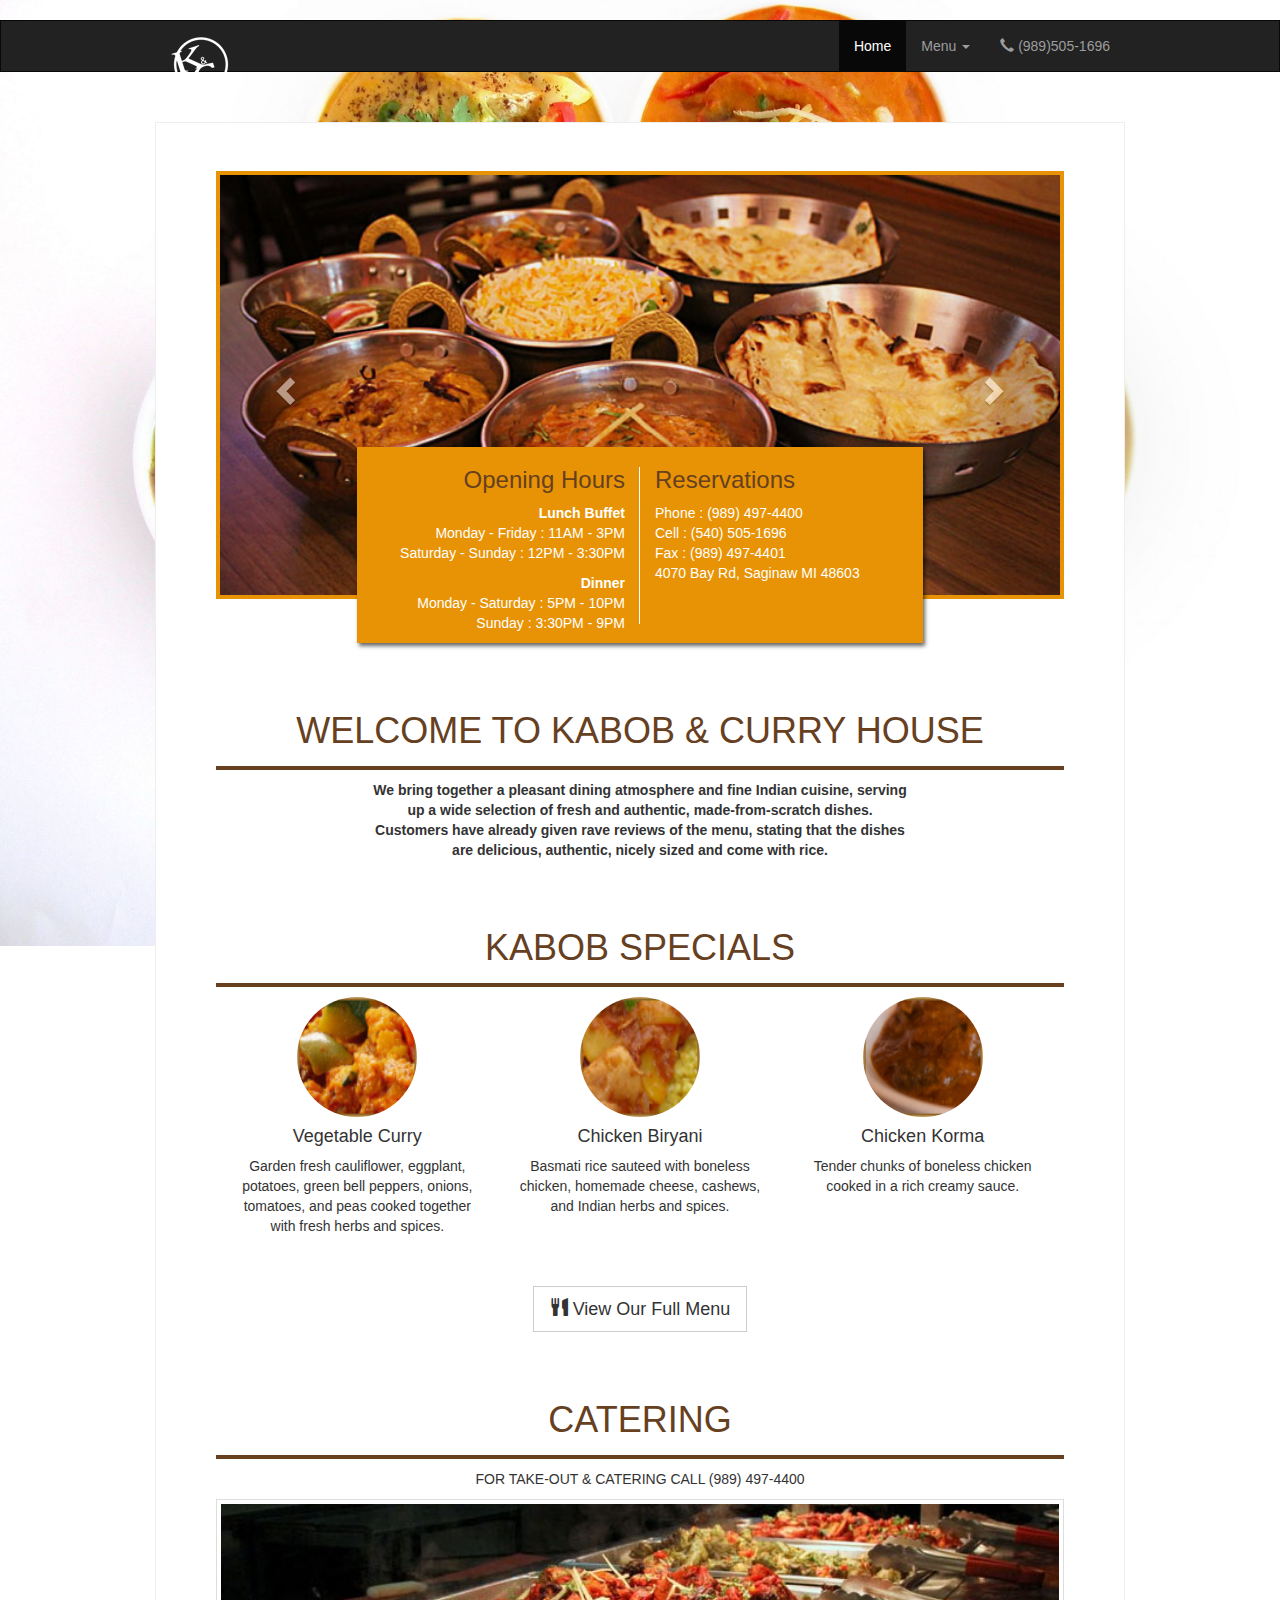
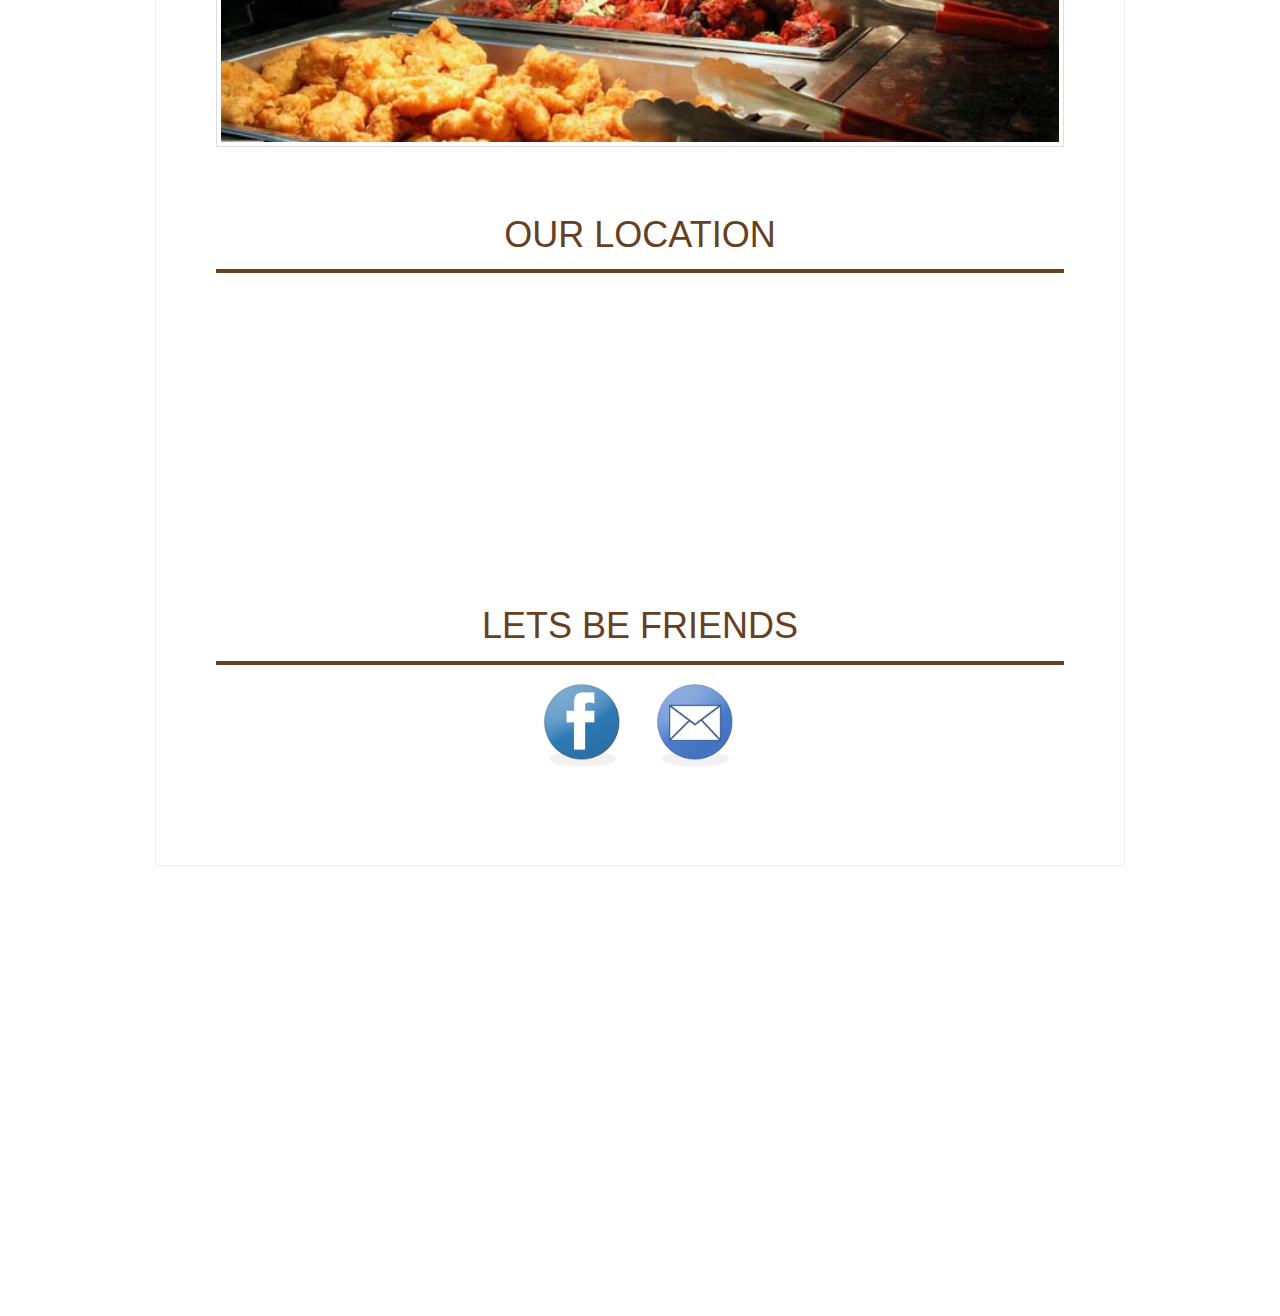
<file: index.html>
<!DOCTYPE html>
<html lang="en">
<head>
	<meta charset="UTF-8">
	<meta http-equiv="X-UA-Compatible" content="IE=edge">
    <meta name="viewport" content="width=device-width, initial-scale=1">

	<title>Kabob & Curry House. Fine Indian Cuisine</title>

	<!-- <link rel="canonical" href="http://www.willowtreedining.com/" /> -->
	<meta property="og:locale" content="en_US" />
	<meta property="og:type" content="website" />
	<meta property="og:title" content="Home - Kabob and Curry House | 4070 Bay Rd, Saginaw Michigan 48603" />
	<meta property="og:description" content="We bring together a pleasant dining atmosphere and fine Indian cuisine, serving up a wide selection of fresh and authentic, made-from-scratch dishes. Customers have already given rave reviews of the menu, stating that the dishes are delicious, authentic, nicely sized and come with rice." />
	<!-- <meta property="og:url" content="http://www.willowtreedining.com/" /> -->
	<meta property="og:site_name" content="Kabob and Curry House | 4070 Bay Rd, Saginaw Michigan 48603" />

	<!-- Bootstrap -->
    <link href="css/bootstrap.min.css" rel="stylesheet">
    <link href="css/style.css" rel="stylesheet">

    <!-- HTML5 shim and Respond.js for IE8 support of HTML5 elements and media queries -->
    <!-- WARNING: Respond.js doesn't work if you view the page via file:// -->
    <!--[if lt IE 9]>
      <script src="https://oss.maxcdn.com/html5shiv/3.7.2/html5shiv.min.js"></script>
      <script src="https://oss.maxcdn.com/respond/1.4.2/respond.min.js"></script>
    <![endif]-->
</head>
<body>

	<header class="navbar-wrapper">	
		<nav class="navbar navbar-inverse">
				<div class="container">
					<div class="navbar-header">
						<button type="button" class="navbar-toggle collapsed" data-toggle="collapse" data-target="#navbar" aria-expanded="false" aria-controls="navbar">
			                <span class="sr-only">Toggle navigation</span>
			                <span class="icon-bar"></span>
			                <span class="icon-bar"></span>
			                <span class="icon-bar"></span>
			            </button>

			            <a class="navbar-brand" href="/">
			            	<div id="logo">
			            		<img src="/images/logo.png" alt="">
			            	</div>
			            	
			            </a>
					</div>

					<div id="navbar" class="navbar-collapse collapse" aria-expanded="false" style="height: 1px;">
			              <p class="navbar-text navbar-right">
			              	<span class="glyphicon glyphicon-earphone"></span> (989)505-1696
			              </p>
			              <ul class="nav navbar-nav navbar-right">
				                <li class="active"><a href="/">Home</a></li>
				                <li class="dropdown">
					                  <a href="#" class="dropdown-toggle" data-toggle="dropdown" role="button" aria-haspopup="true" aria-expanded="false">Menu <span class="caret"></span></a>
					                  <ul class="dropdown-menu">
					                    <li><a href="/menu.html#collapse-appetizers">Appetizers</a></li>
					                    <li><a href="/menu.html#collapse-soup">Soup</a></li>
					                    <li><a href="/menu.html#collapse-salad">Salad</a></li>
					                    <li><a href="/menu.html#collapse-accompaniments">Accompaniments</a></li>
					                    <li><a href="/menu.html#collapse-tandoori">Tandoori</a></li>
					                    <li><a href="/menu.html#collapse-specialty">Specialty Entree's</a></li>
					                    <li><a href="/menu.html#collapse-traditional">Traditional Entree's</a></li>
					                    <li><a href="/menu.html#collapse-vegetarian">Vegetarian</a></li>
					                    <li><a href="/menu.html#collapse-rice">Rice Specialties</a></li>
					                    <li><a href="/menu.html#collapse-breads">Roti</a></li>
					                    <li><a href="/menu.html#collapse-dessert">Desserts</a></li>
					                    <li><a href="/menu.html#collapse-kidsmeal">Kids Meals</a></li>
					                    <li><a href="/menu.html#collapse-beverage">Beverages</a></li>
					                  </ul>
				                </li>
			              </ul>
		            </div>

				</div>
			</nav>
	</header>
	<!-- END HEADER -->

	<div class="container" id="main-body">
		<div class="row">
			<div id="carousel-main" class="carousel slide" data-ride="carousel">

				  <!-- Wrapper for slides -->
				  <div class="carousel-inner" role="listbox">
				    <div class="item active">

				      <img width="100%" src="/images/image1.jpg" alt="Fine Indian Cuisine">
				    </div>
				    <div class="item">
				      <img width="100%" src="/images/image2.jpg" alt="Fine Indian Cuisine">
				    </div>

				    <div class="item">
				      <img width="100%" src="/images/image3.jpg" alt="Fine Indian Cuisine">
				    </div>

				  </div>

				  <!-- Controls -->
				  <a class="left carousel-control" href="#carousel-main" role="button" data-slide="prev">
				    <span class="glyphicon glyphicon-chevron-left" aria-hidden="true"></span>
				    <span class="sr-only">Previous</span>
				  </a>
				  <a class="right carousel-control" href="#carousel-main" role="button" data-slide="next">
				    <span class="glyphicon glyphicon-chevron-right" aria-hidden="true"></span>
				    <span class="sr-only">Next</span>
				  </a>
			</div>
		</div>

		<div class="row" id="hanging-banner">
				<div class="col col-sm-8 col-sm-offset-2">
					<div class="row bg-primary">
						<div class="col col-sm-6 text-right">
							<h3 class="accent">Opening Hours</h2>
							<p>
								<b>Lunch Buffet</b> <br>
								Monday - Friday : 11AM - 3PM <br>
								Saturday - Sunday : 12PM - 3:30PM
							</p>
							<p>
								<b>Dinner</b> <br>
								Monday - Saturday : 5PM - 10PM <br>
								Sunday : 3:30PM - 9PM
							</p>
						</div>
						<div class="col col-sm-6">
							<h3 class="accent">Reservations</h2>
							<p>
								Phone : (989) 497-4400 <br>
								Cell : (540) 505-1696 <br>
								Fax : (989) 497-4401 <br>
								4070 Bay Rd, Saginaw MI 48603

							</p>
						</div>
					</div>
				</div>
		</div>
		
		<div class="row">
			<h1 class="text-center accent heading">WELCOME TO KABOB & CURRY HOUSE</h1>
			<div class="col col-sm-8 col-sm-offset-2 text-center">
				<b>
					We bring together a pleasant dining atmosphere and fine Indian cuisine, serving up a wide selection of fresh and authentic, made-from-scratch dishes.
Customers have already given rave reviews of the menu, stating that the dishes are delicious, authentic, nicely sized and come with rice.
				</b>
			</div>
		</div>

		<div class="row">
			<h1 class="text-center accent heading">KABOB SPECIALS</h1>

			<div class="col col-sm-4 text-center">
				<img src="/images/special1.png" class="img-circle" width="120px" height="120px" alt="">
				<h4>Vegetable Curry</h4>
				<p class="text-center">
					Garden fresh cauliflower, eggplant, potatoes, green bell peppers, onions, tomatoes, and peas cooked together with fresh herbs and spices.
				</p>
			</div>

			<div class="col col-sm-4 text-center">
				<img src="/images/special2.png" class="img-circle" width="120px" height="120px" alt="">
				<h4>Chicken Biryani</h4>
				<p class="text-center">
					Basmati rice sauteed with boneless chicken, homemade cheese, cashews, and Indian herbs and spices.
				</p>
			</div>

			<div class="col col-sm-4 text-center">
				<img src="/images/special3.png" class="img-circle" width="120px" height="120px" alt="">
				<h4>Chicken Korma</h4>
				<p class="text-center">
					Tender chunks of boneless chicken cooked in a rich creamy sauce.
				</p>
			</div>

			<div class="clearfix"></div>

			<br> <br>

			<div class="col com-sm-12 text-center">
				<a class="btn btn-default btn-lg" href="/menu.html">
					<span class="glyphicon glyphicon-cutlery"></span> View Our Full Menu
				</a>
			</div>

		</div>

		<div class="row">
			<h1 class="text-center accent heading">CATERING</h1>
			<p class="text-center">FOR TAKE-OUT & CATERING CALL (989) 497-4400</p>

			<img src="/images/catering.jpg" alt="" class="img-thumbnail" width="100%" >
		</div>

		<div class="row">
			<h1 class="text-center accent heading">OUR LOCATION</h1>
			<iframe src="https://www.google.com/maps/embed?pb=!1m18!1m12!1m3!1d1436.557362524746!2d-83.97351076132887!3d43.466073513680456!2m3!1f0!2f0!3f0!3m2!1i1024!2i768!4f13.1!3m3!1m2!1s0x8823c32773c796c3%3A0x4f47e70f06672788!2sKabob+N+Curry+House!5e1!3m2!1sen!2snp!4v1464670171606" width="100%" height="250" frameborder="0" style="border:0" allowfullscreen></iframe>
		</div>

		<div class="row">
			<h1 class="text-center accent heading">LETS BE FRIENDS</h1>

			<ul class="text-center list-inline">
				<li><a href=""><img src="/images/facebook.png" width="100" alt=""></a></li>
				<li><a href=""><img src="/images/mail.png" width="100" alt=""></a></li>
			</ul>
		</div>
	</div>
	


	<!-- jQuery (necessary for Bootstrap's JavaScript plugins) -->
    <script src="js/jquery-2.2.4.min.js"></script>
    <!-- Include all compiled plugins (below), or include individual files as needed -->
    <script src="js/bootstrap.min.js"></script>
</body>
</html>
</file>
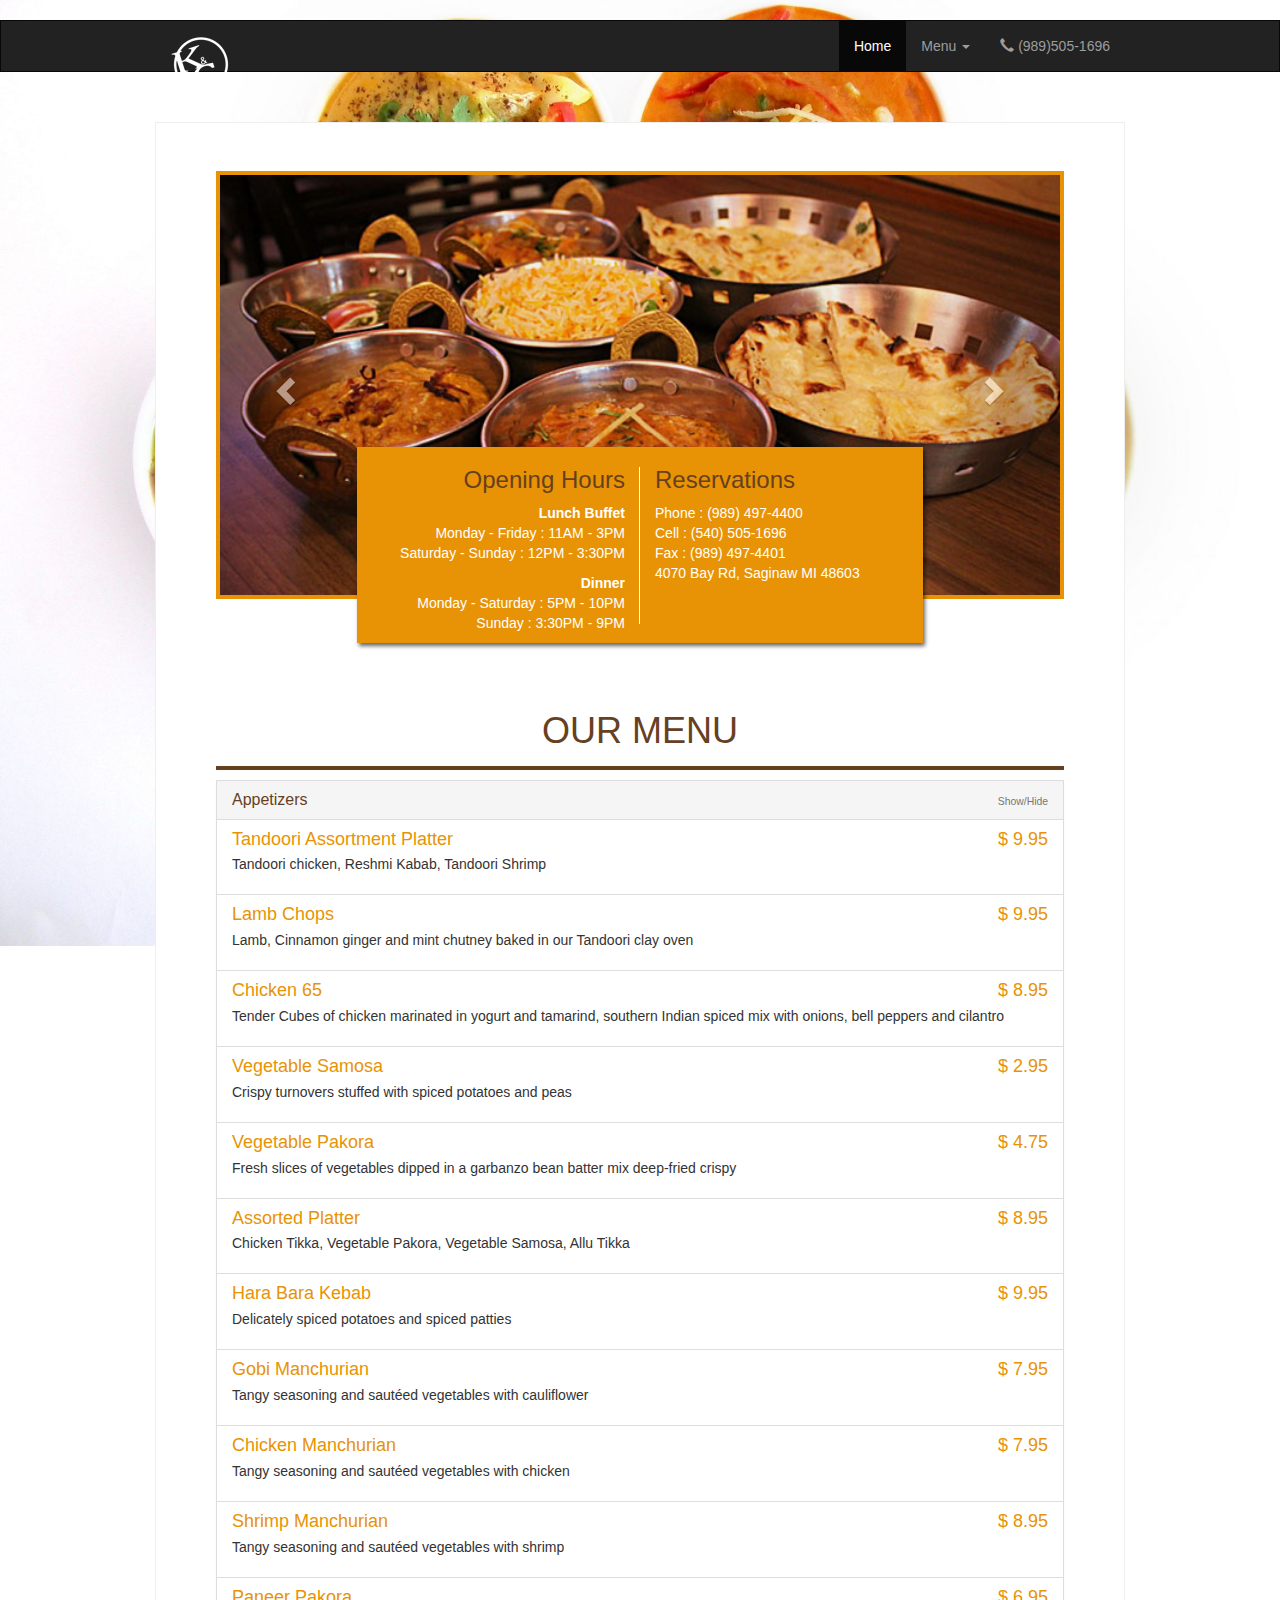
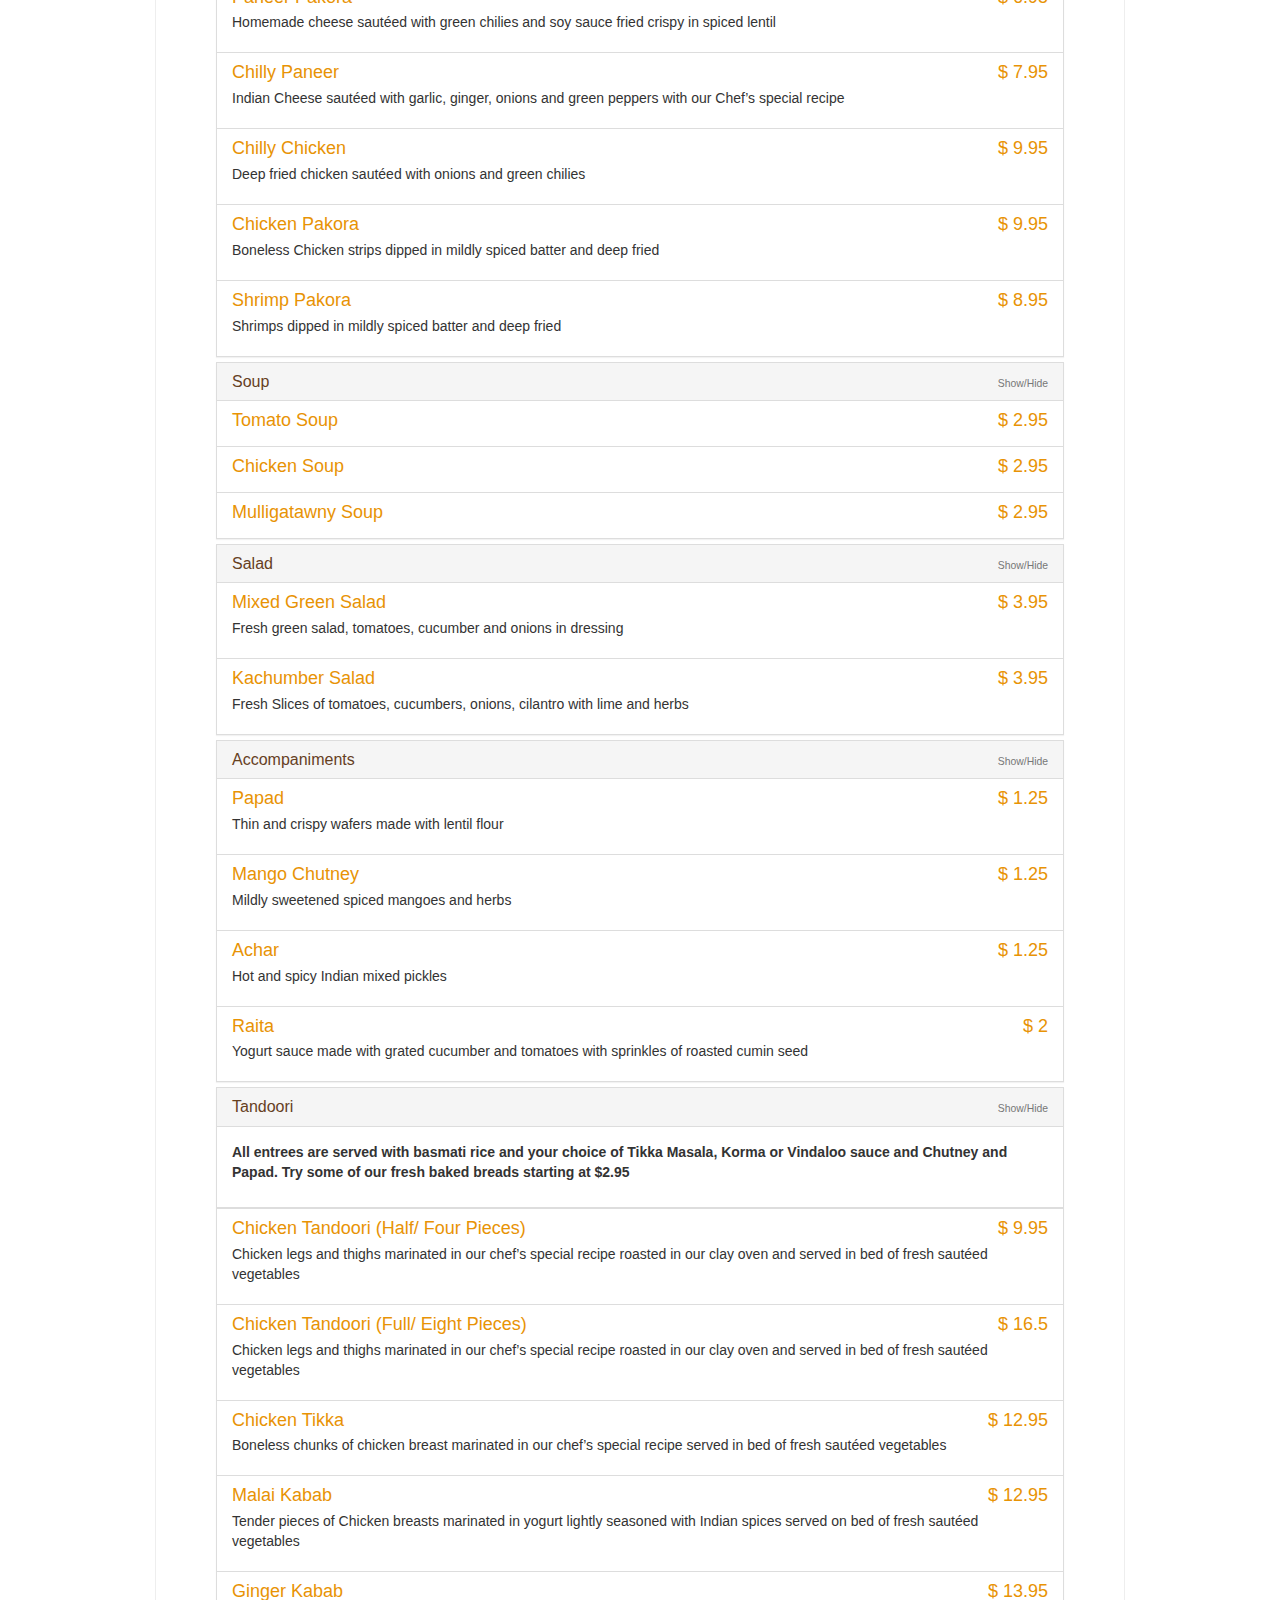
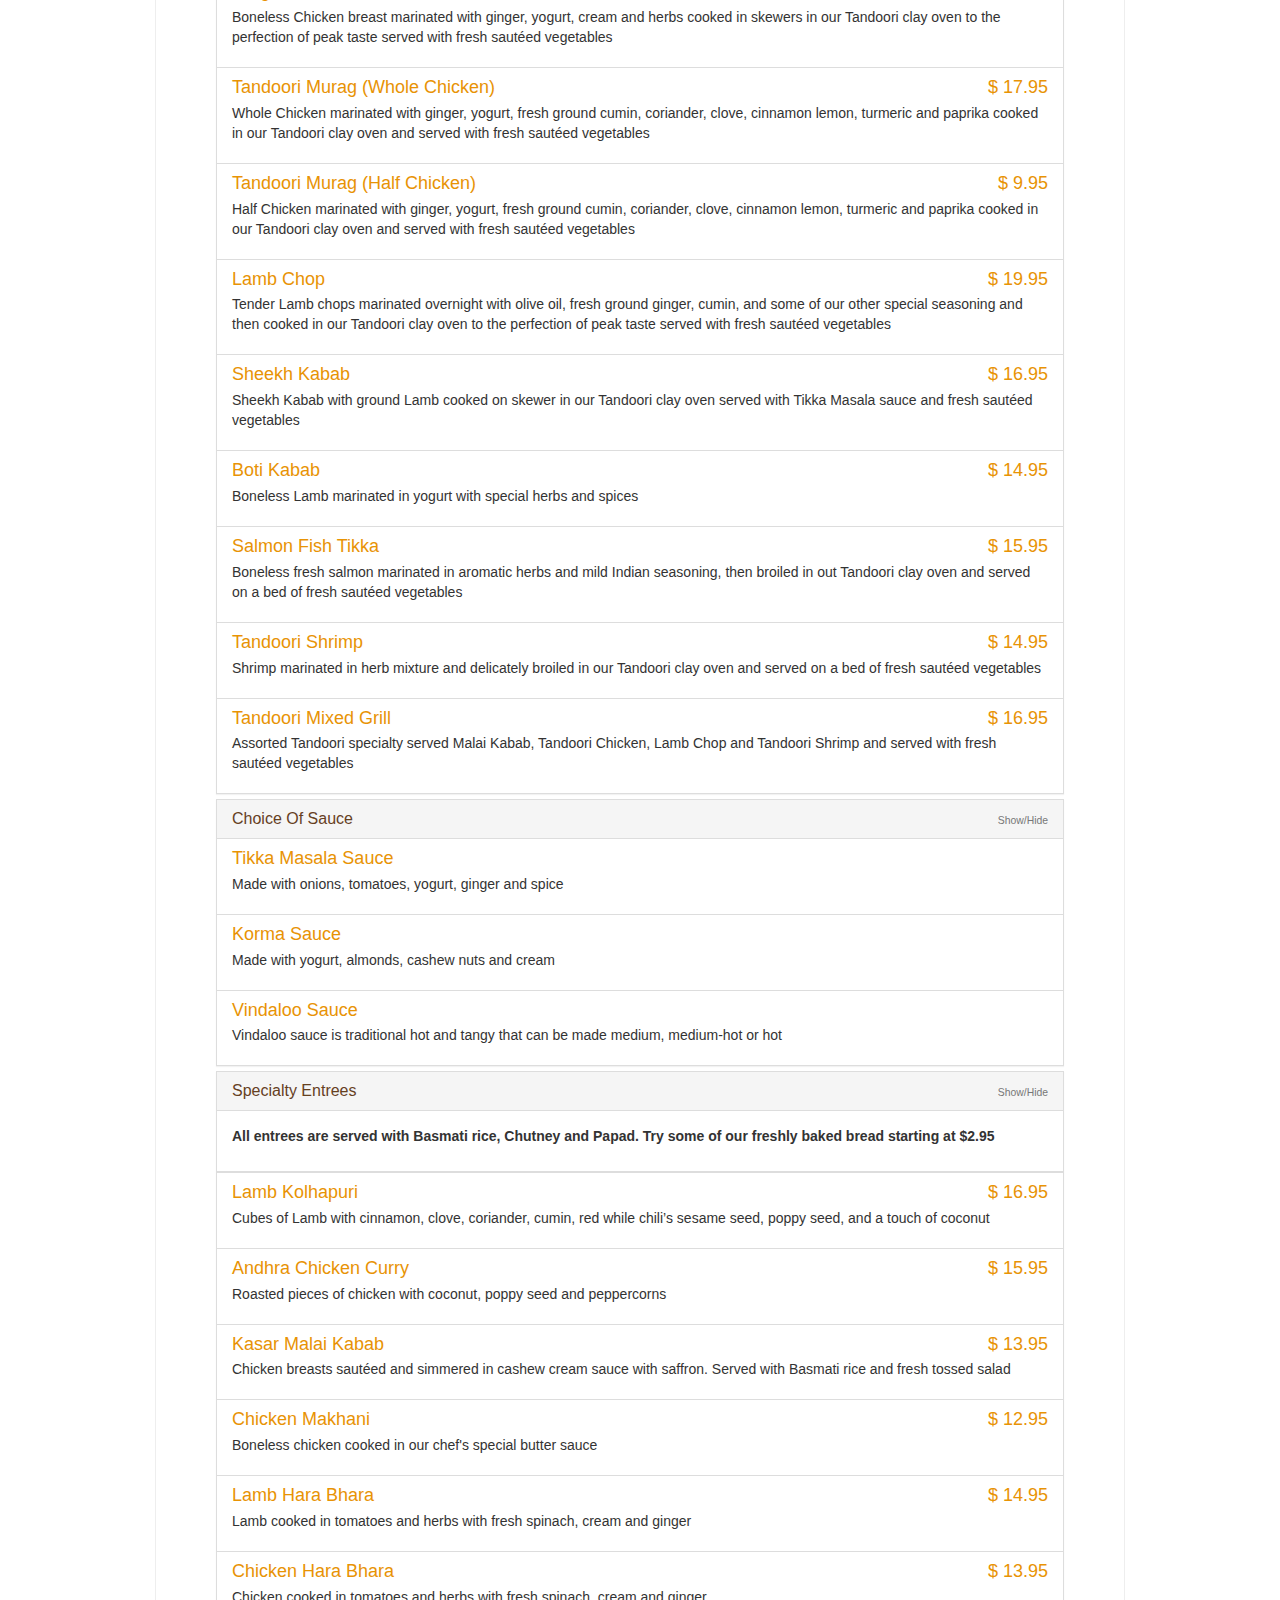
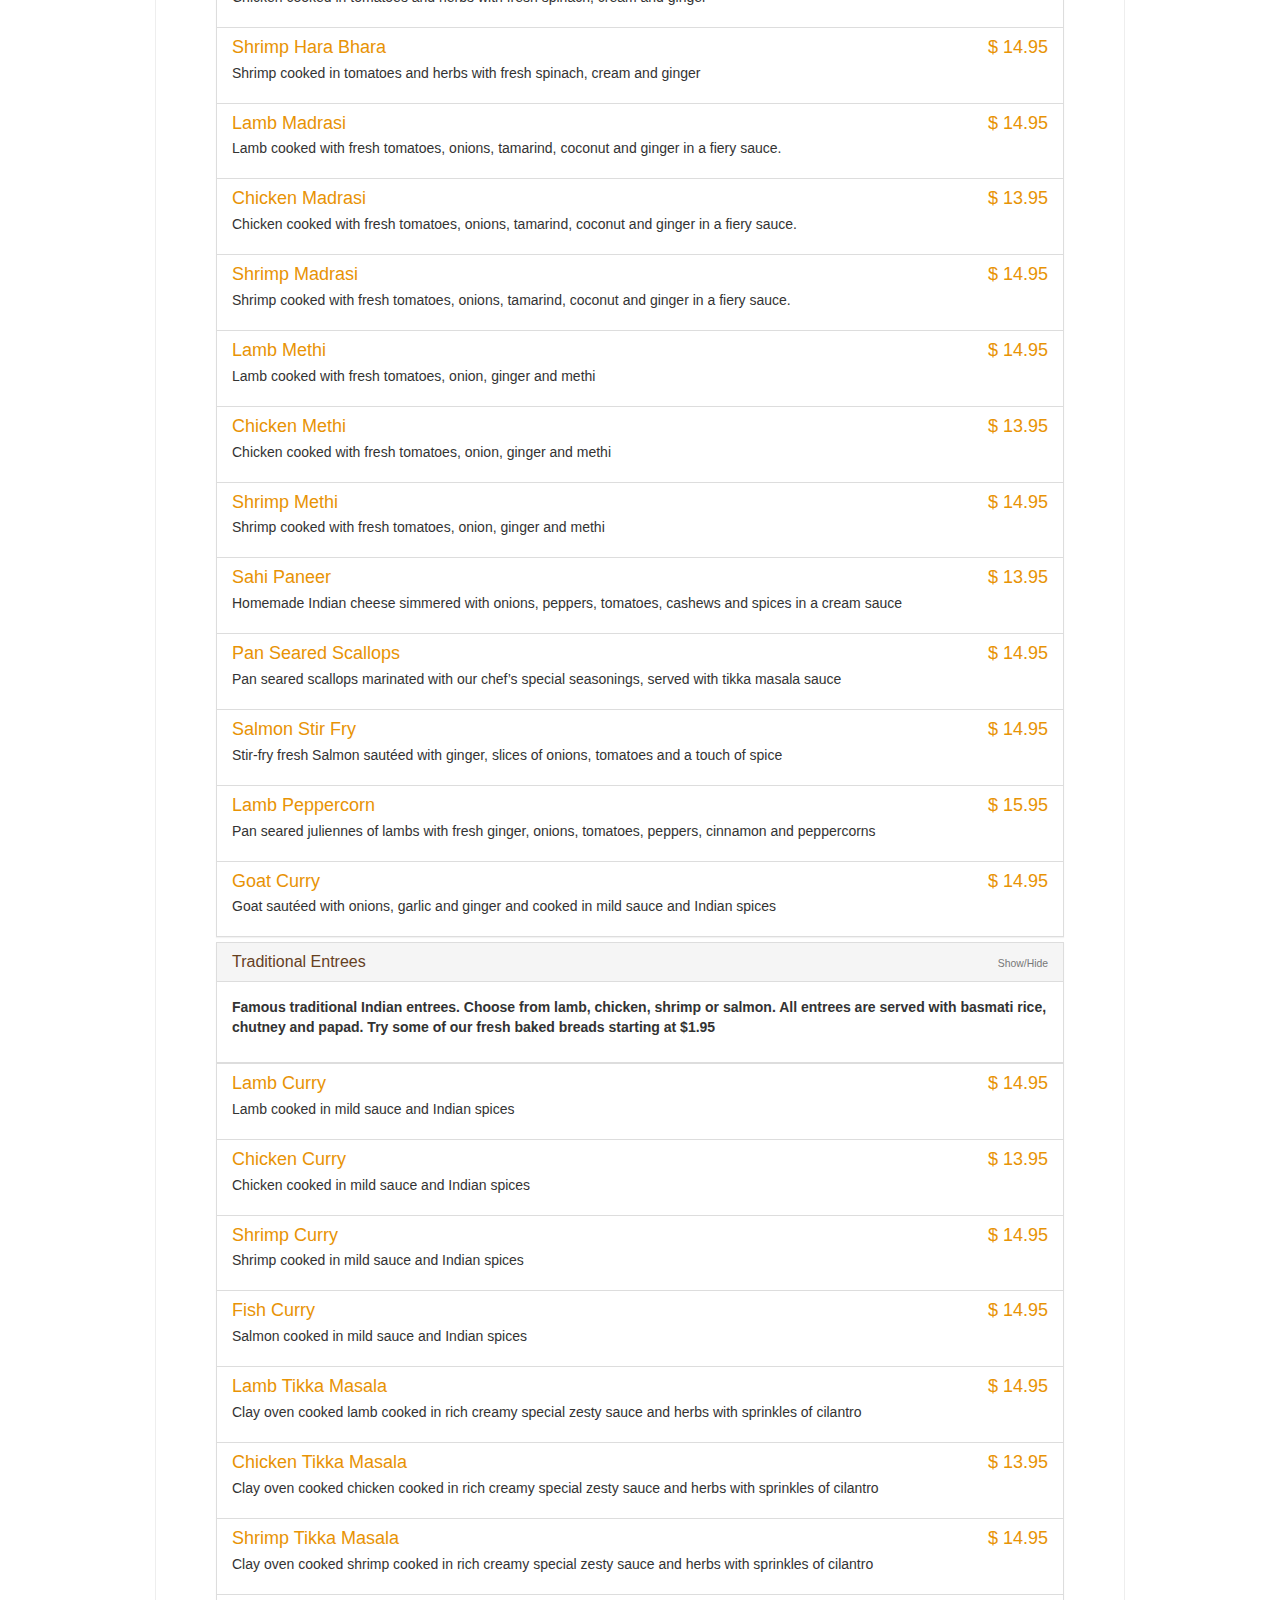
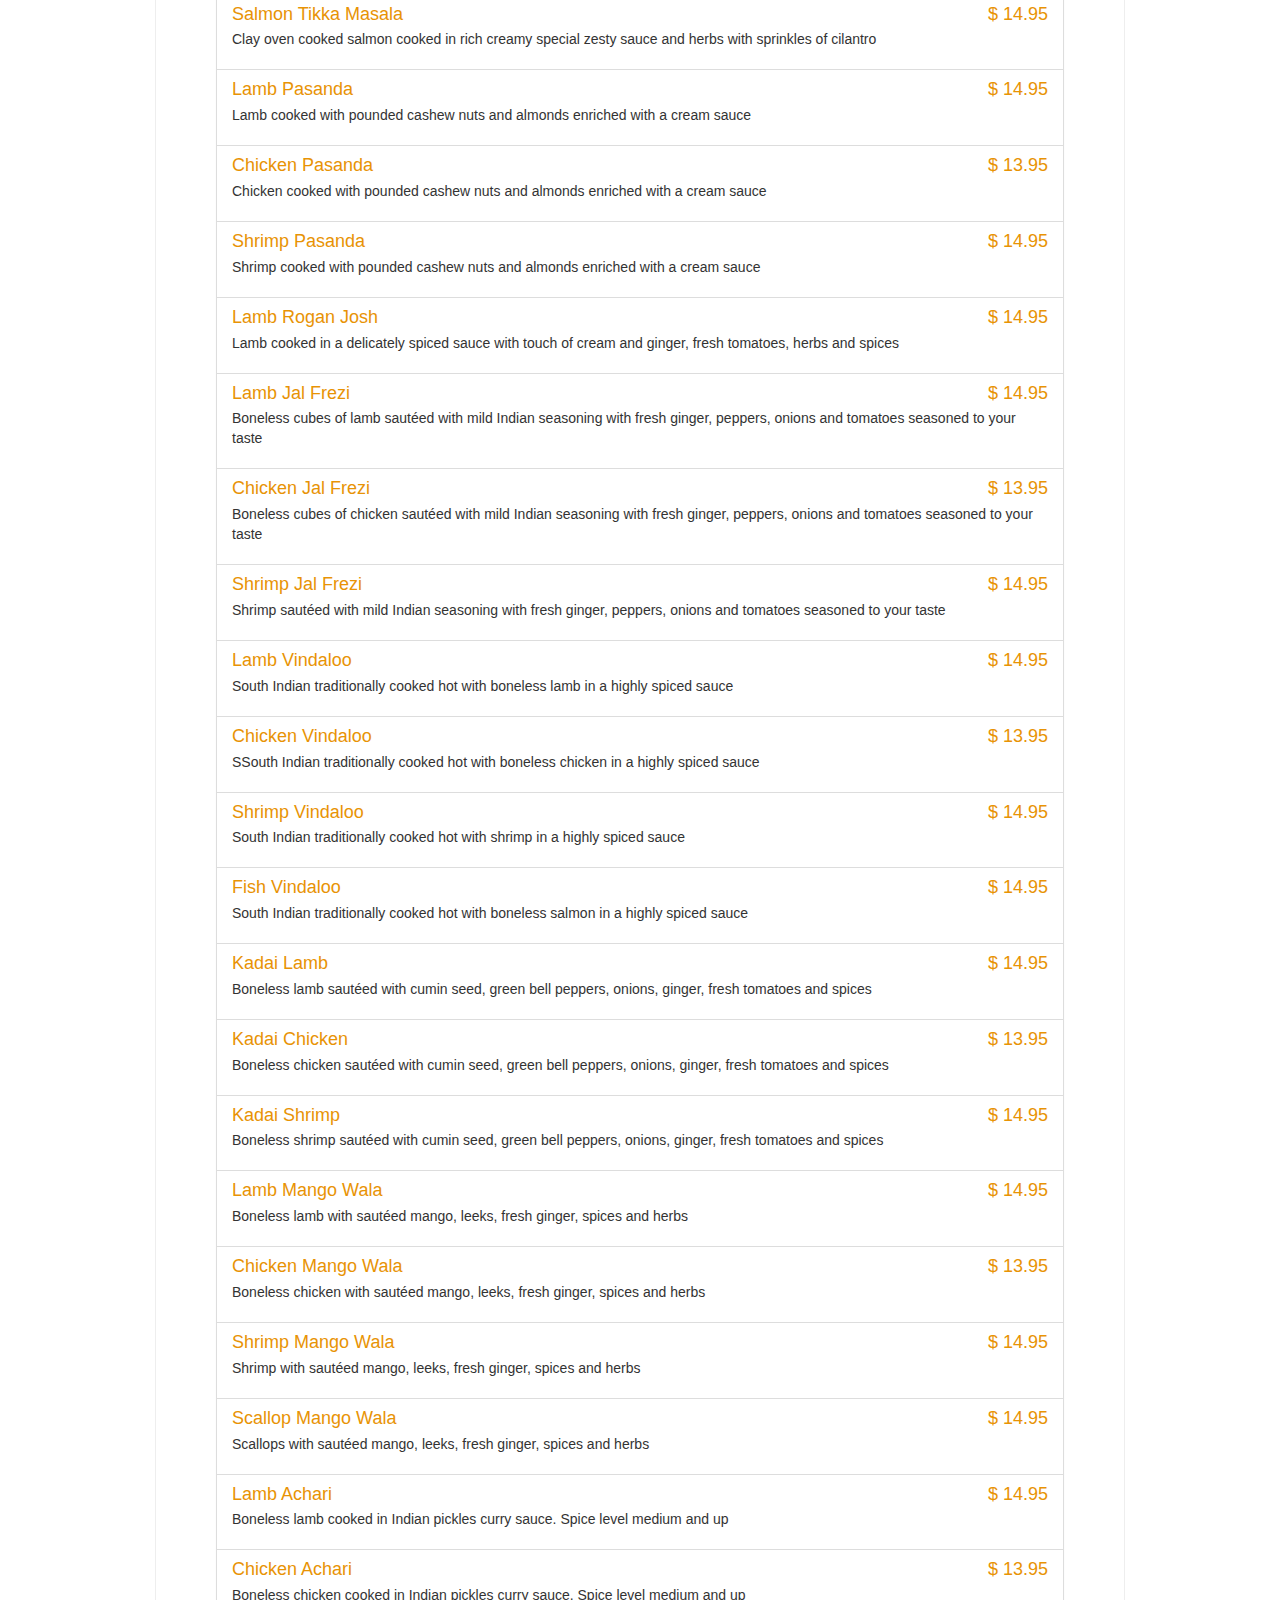
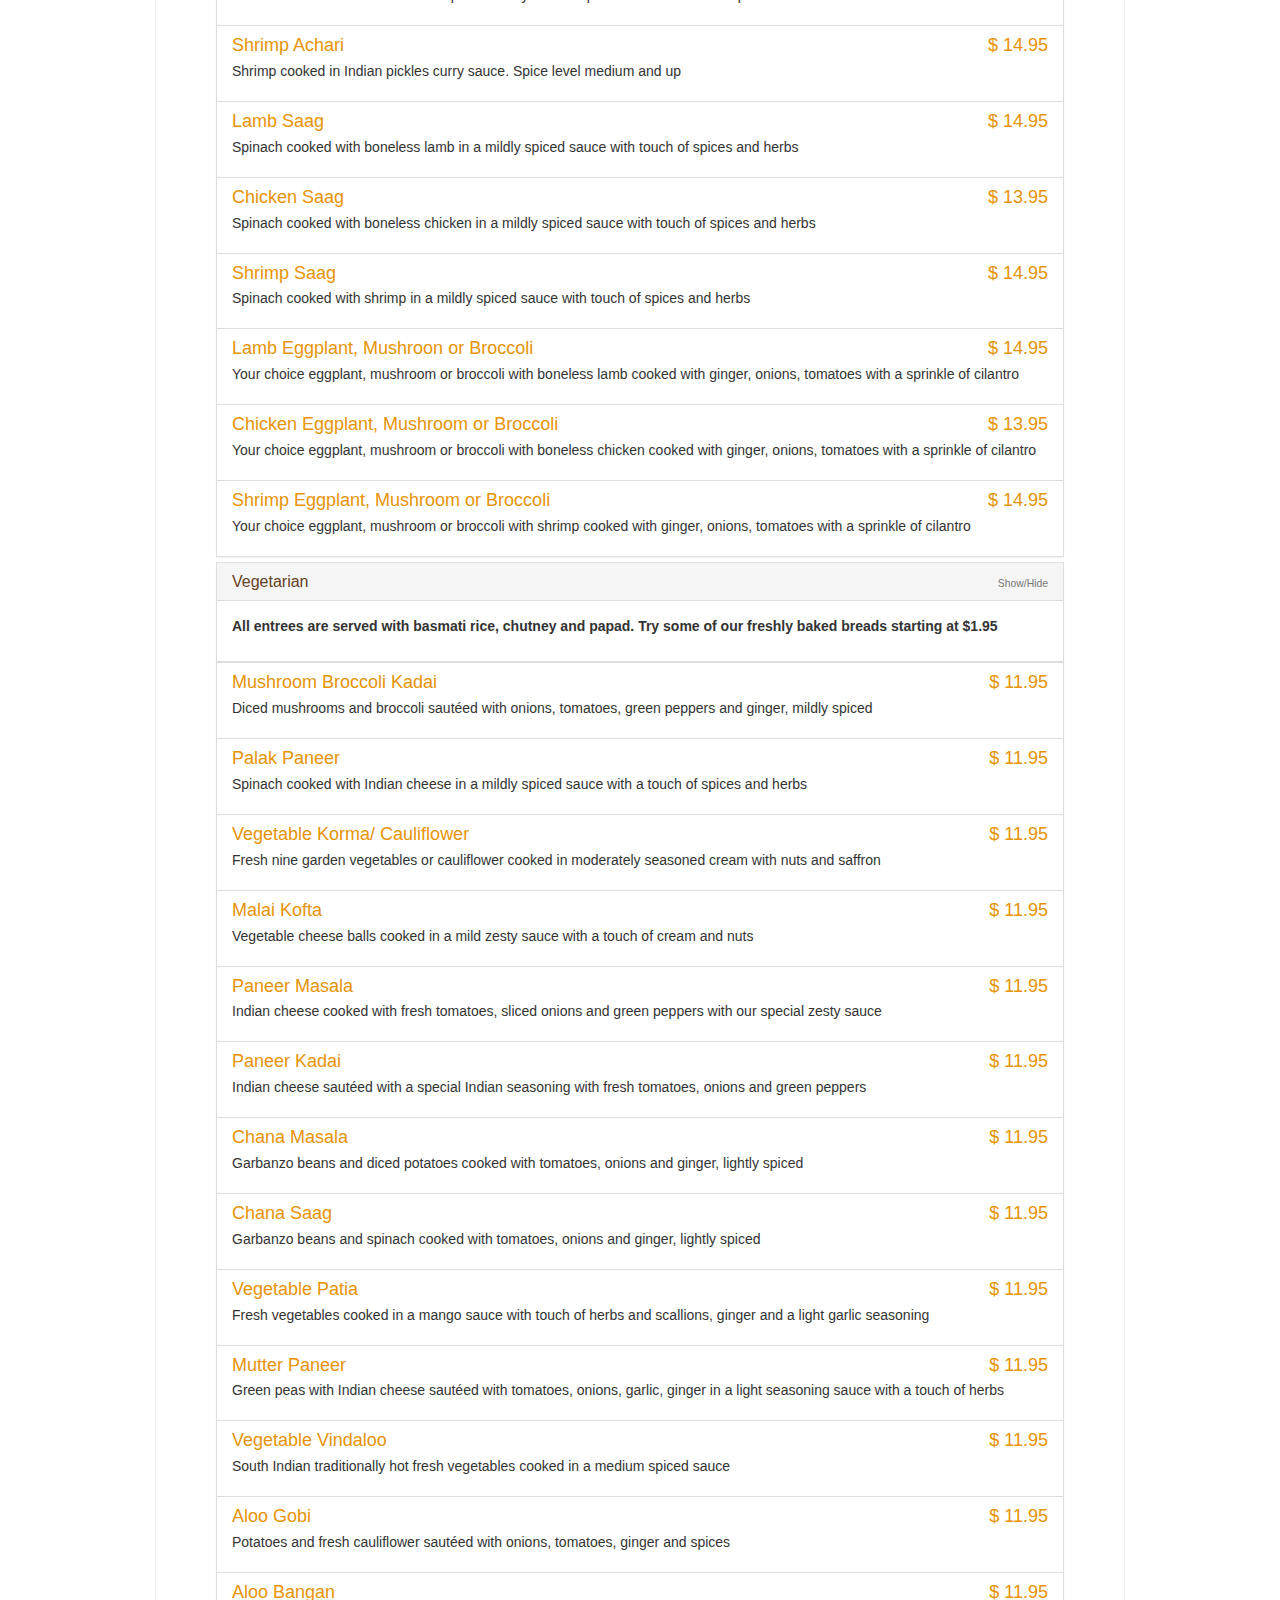
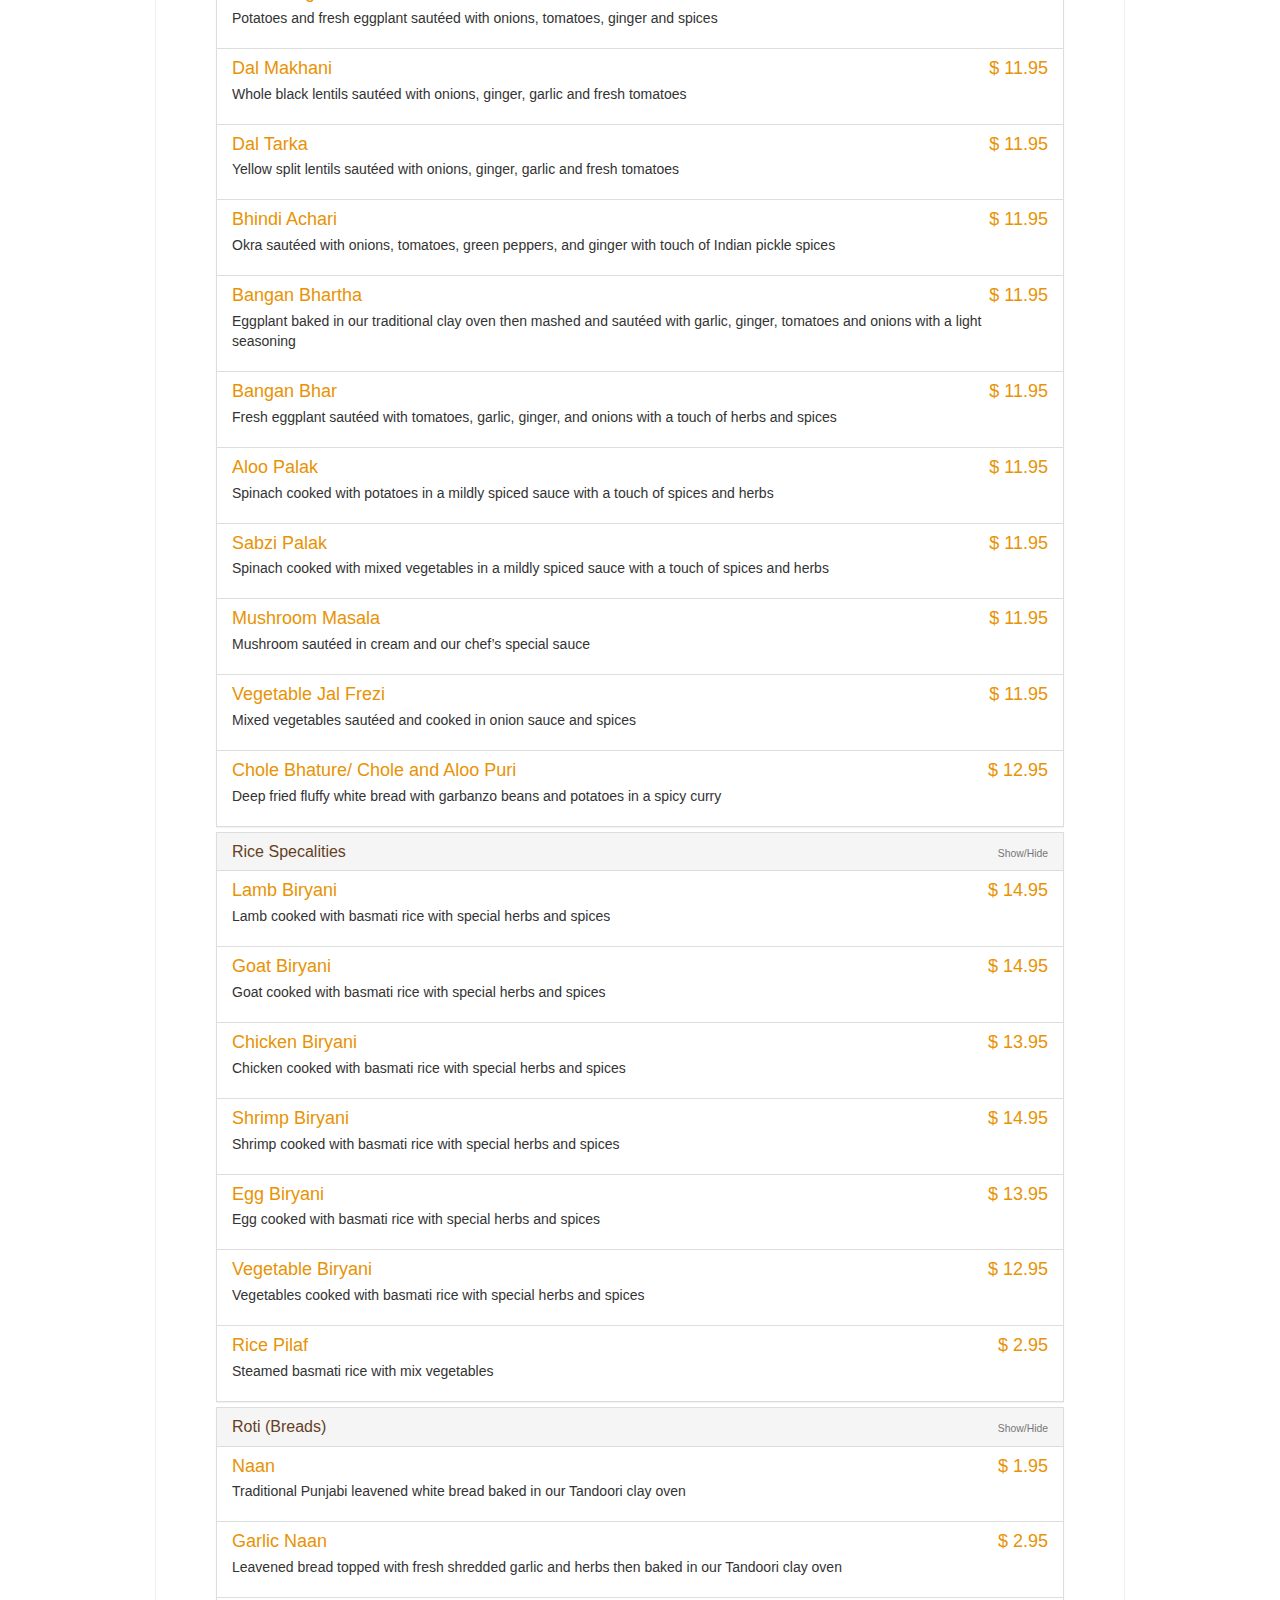
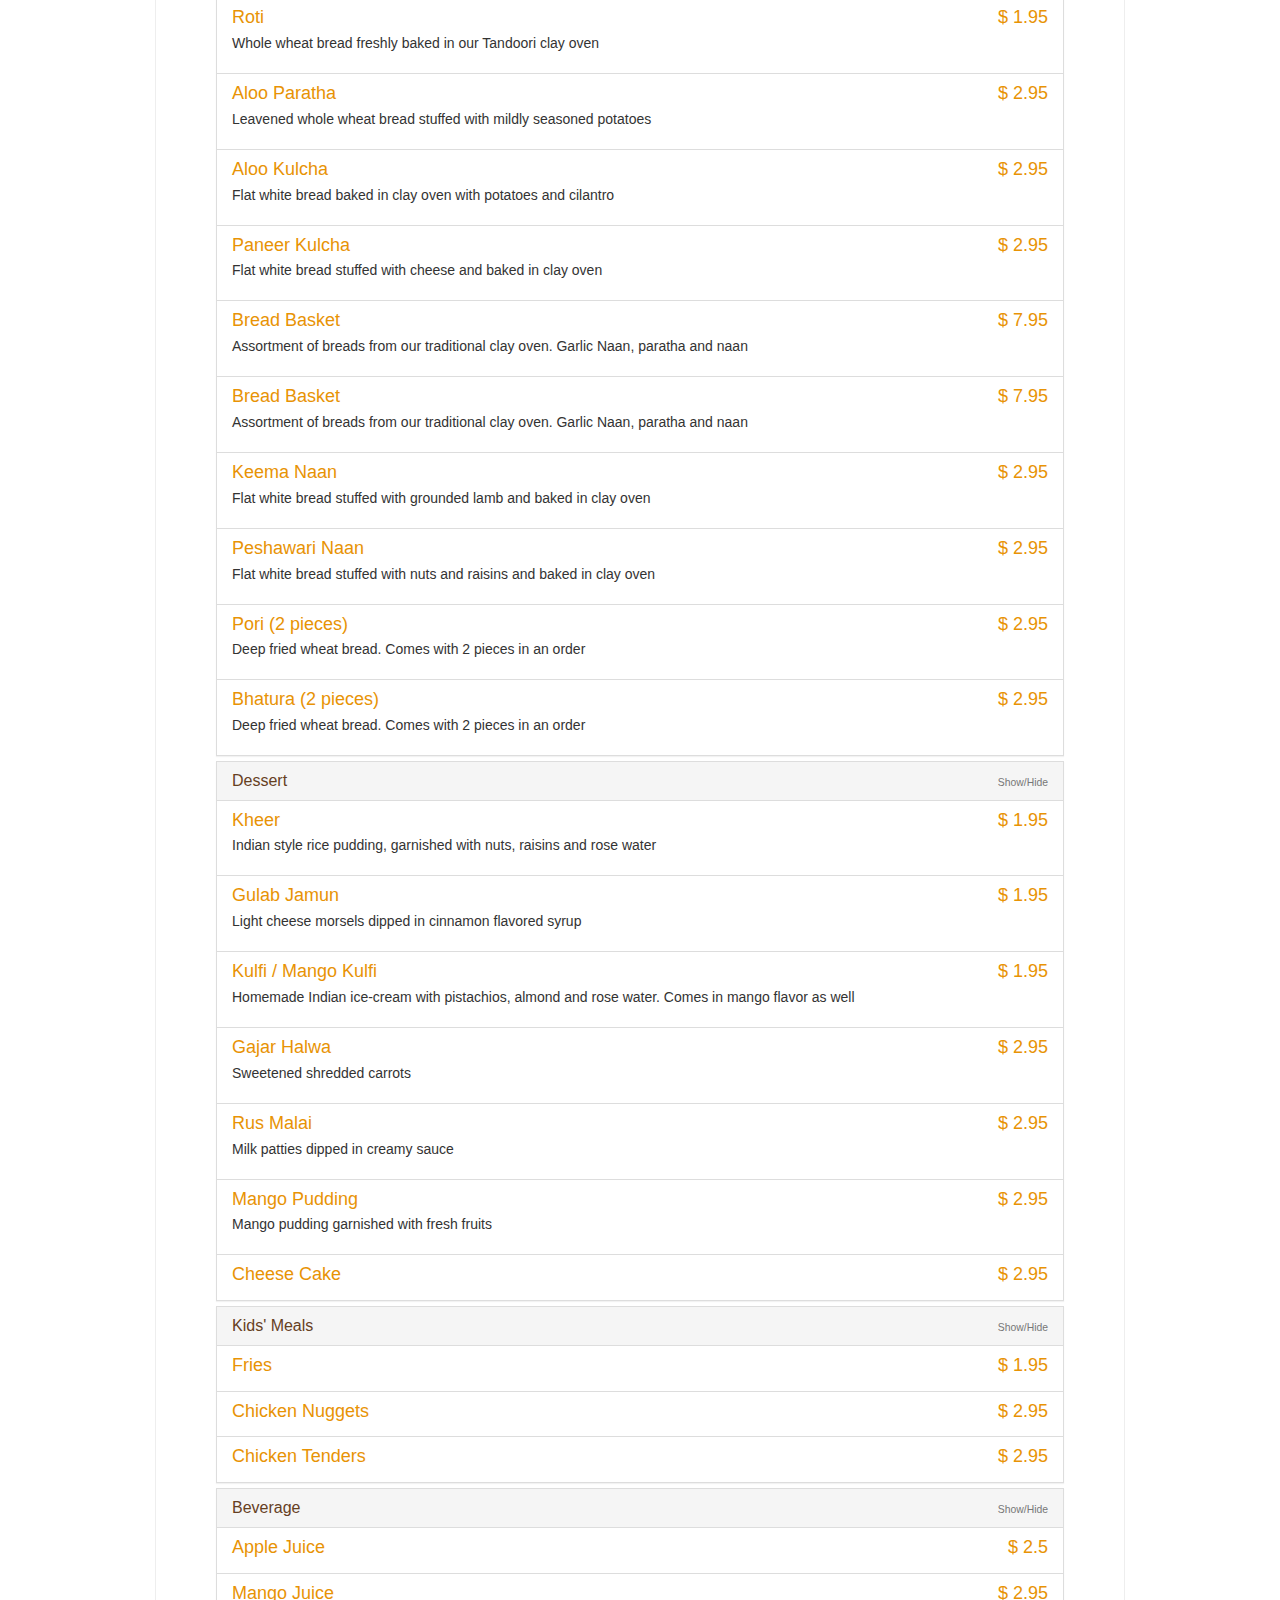
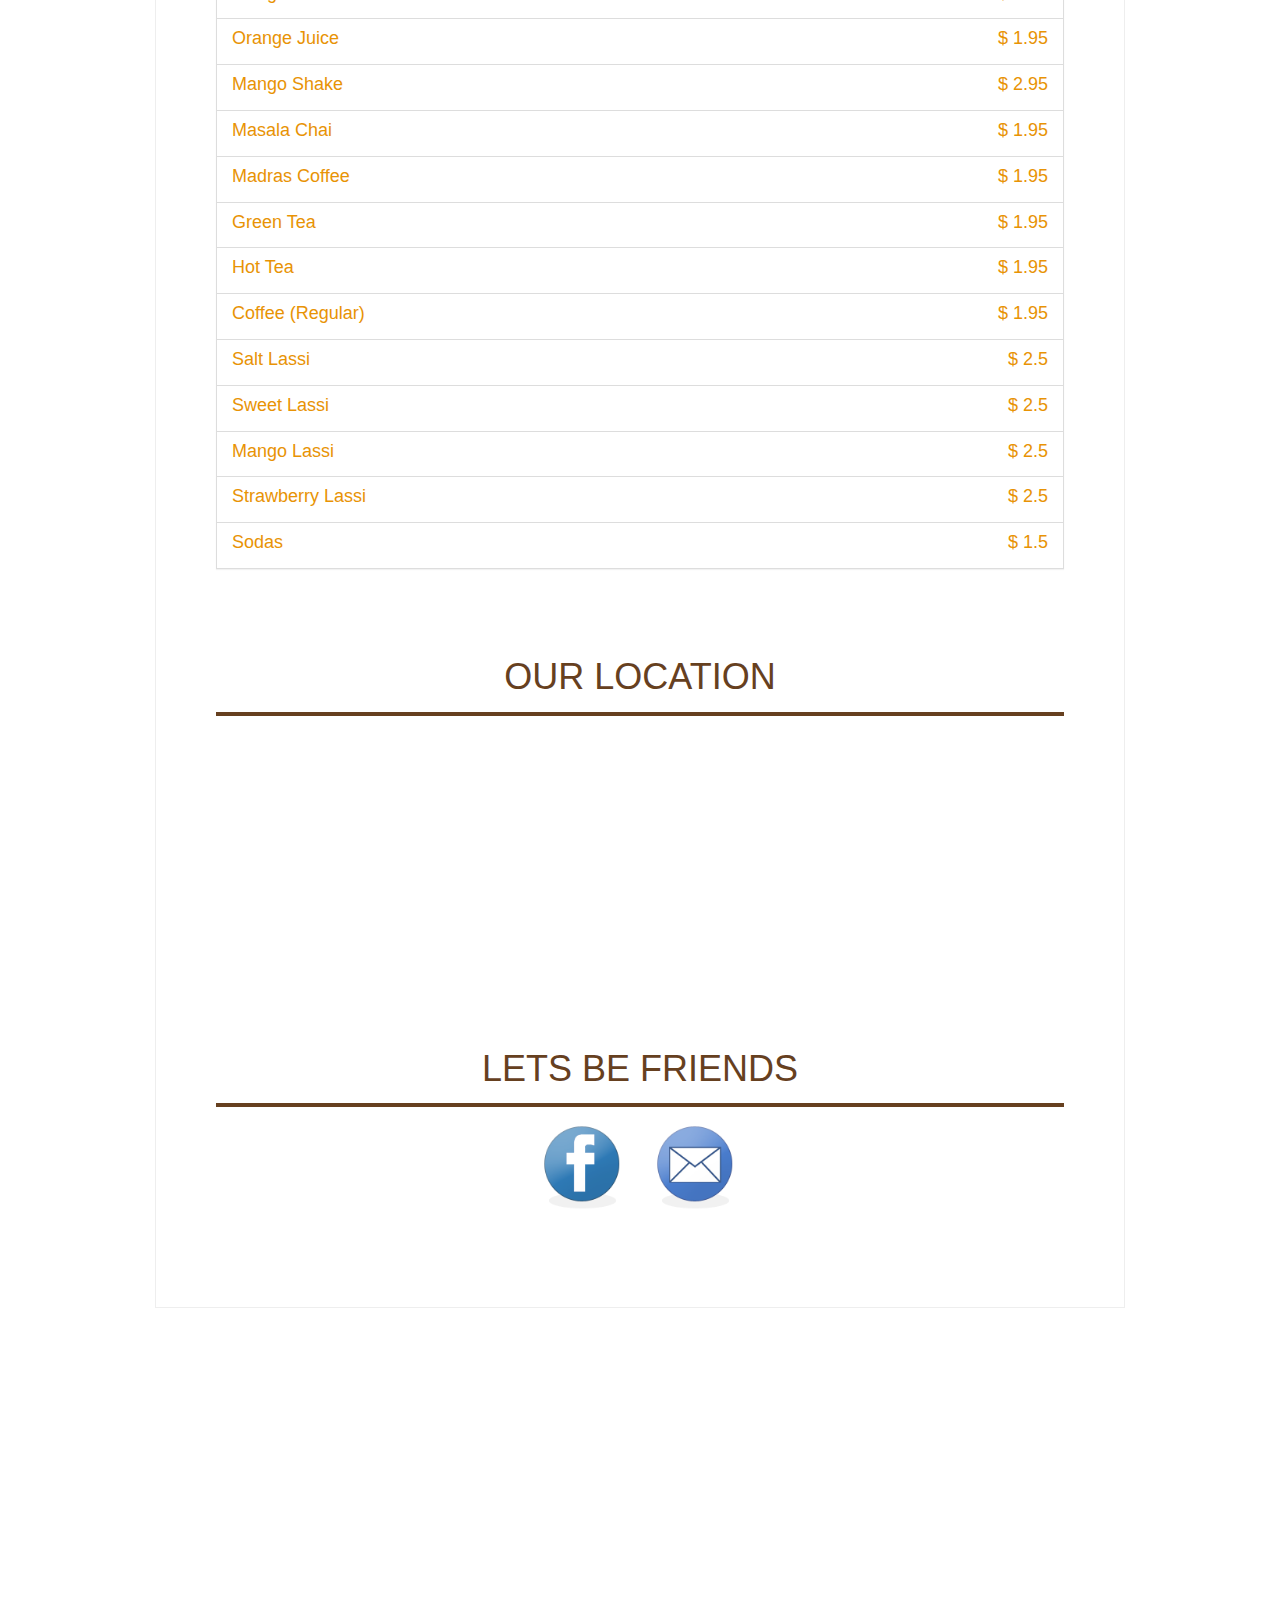
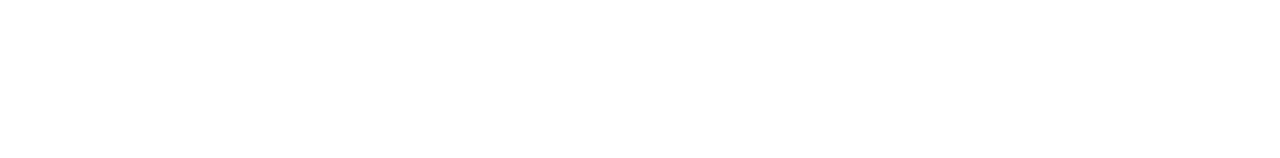
<file: menu.html>
<!DOCTYPE html>
<html lang="en">
<head>
	<meta charset="UTF-8">
	<meta http-equiv="X-UA-Compatible" content="IE=edge">
    <meta name="viewport" content="width=device-width, initial-scale=1">

	<title>Kabob & Curry House. Fine Indian Cuisine</title>

	<!-- <link rel="canonical" href="http://www.willowtreedining.com/" /> -->
	<meta property="og:locale" content="en_US" />
	<meta property="og:type" content="website" />
	<meta property="og:title" content="Our Menu - Kabob and Curry House | 4070 Bay Rd, Saginaw Michigan 48603" />
	<meta property="og:description" content="We bring together a pleasant dining atmosphere and fine Indian cuisine, serving up a wide selection of fresh and authentic, made-from-scratch dishes. Customers have already given rave reviews of the menu, stating that the dishes are delicious, authentic, nicely sized and come with rice." />
	<!-- <meta property="og:url" content="http://www.willowtreedining.com/" /> -->
	<meta property="og:site_name" content="Kabob and Curry House | 4070 Bay Rd, Saginaw Michigan 48603" />

	<!-- Bootstrap -->
    <link href="css/bootstrap.min.css" rel="stylesheet">
    <link href="css/style.css" rel="stylesheet">

    <!-- HTML5 shim and Respond.js for IE8 support of HTML5 elements and media queries -->
    <!-- WARNING: Respond.js doesn't work if you view the page via file:// -->
    <!--[if lt IE 9]>
      <script src="https://oss.maxcdn.com/html5shiv/3.7.2/html5shiv.min.js"></script>
      <script src="https://oss.maxcdn.com/respond/1.4.2/respond.min.js"></script>
    <![endif]-->
</head>
<body>

	<header class="navbar-wrapper">	
		<nav class="navbar navbar-inverse">
				<div class="container">
					<div class="navbar-header">
						<button type="button" class="navbar-toggle collapsed" data-toggle="collapse" data-target="#navbar" aria-expanded="false" aria-controls="navbar">
			                <span class="sr-only">Toggle navigation</span>
			                <span class="icon-bar"></span>
			                <span class="icon-bar"></span>
			                <span class="icon-bar"></span>
			            </button>

			            <a class="navbar-brand" href="/">
			            	<div id="logo">
			            		<img src="/images/logo.png" alt="">
			            	</div>
			            	
			            </a>
					</div>

					<div id="navbar" class="navbar-collapse collapse" aria-expanded="false" style="height: 1px;">
			              <p class="navbar-text navbar-right">
			              	<span class="glyphicon glyphicon-earphone"></span> (989)505-1696
			              </p>
			              <ul class="nav navbar-nav navbar-right">
				                <li class="active"><a href="/">Home</a></li>
				                <li class="dropdown">
					                  <a href="#" class="dropdown-toggle" data-toggle="dropdown" role="button" aria-haspopup="true" aria-expanded="false">Menu <span class="caret"></span></a>
					                  <ul class="dropdown-menu">
					                    <li><a href="/menu.html#collapse-appetizers">Appetizers</a></li>
					                    <li><a href="/menu.html#collapse-soup">Soup</a></li>
					                    <li><a href="/menu.html#collapse-salad">Salad</a></li>
					                    <li><a href="/menu.html#collapse-accompaniments">Accompaniments</a></li>
					                    <li><a href="/menu.html#collapse-tandoori">Tandoori</a></li>
					                    <li><a href="/menu.html#collapse-specialty">Specialty Entree's</a></li>
					                    <li><a href="/menu.html#collapse-traditional">Traditional Entree's</a></li>
					                    <li><a href="/menu.html#collapse-vegetarian">Vegetarian</a></li>
					                    <li><a href="/menu.html#collapse-rice">Rice Specialties</a></li>
					                    <li><a href="/menu.html#collapse-breads">Roti</a></li>
					                    <li><a href="/menu.html#collapse-dessert">Desserts</a></li>
					                    <li><a href="/menu.html#collapse-kidsmeal">Kids Meals</a></li>
					                    <li><a href="/menu.html#collapse-beverage">Beverages</a></li>
					                  </ul>
				                </li>
			              </ul>
		            </div>

				</div>
			</nav>
	</header>
	<!-- END HEADER -->

	<div class="container" id="main-body">
		<div class="row">
			<div id="carousel-main" class="carousel slide" data-ride="carousel">

				  <!-- Wrapper for slides -->
				  <div class="carousel-inner" role="listbox">
				    <div class="item active">

				      <img width="100%" src="/images/image1.jpg" alt="Fine Indian Cuisine">
				    </div>
				    <div class="item">
				      <img width="100%" src="/images/image2.jpg" alt="Fine Indian Cuisine">
				    </div>

				    <div class="item">
				      <img width="100%" src="/images/image3.jpg" alt="Fine Indian Cuisine">
				    </div>

				  </div>

				  <!-- Controls -->
				  <a class="left carousel-control" href="#carousel-main" role="button" data-slide="prev">
				    <span class="glyphicon glyphicon-chevron-left" aria-hidden="true"></span>
				    <span class="sr-only">Previous</span>
				  </a>
				  <a class="right carousel-control" href="#carousel-main" role="button" data-slide="next">
				    <span class="glyphicon glyphicon-chevron-right" aria-hidden="true"></span>
				    <span class="sr-only">Next</span>
				  </a>
			</div>
		</div>

		<div class="row" id="hanging-banner">
				<div class="col col-sm-8 col-sm-offset-2">
					<div class="row bg-primary">
						<div class="col col-sm-6 text-right">
							<h3 class="accent">Opening Hours</h2>
							<p>
								<b>Lunch Buffet</b> <br>
								Monday - Friday : 11AM - 3PM <br>
								Saturday - Sunday : 12PM - 3:30PM
							</p>
							<p>
								<b>Dinner</b> <br>
								Monday - Saturday : 5PM - 10PM <br>
								Sunday : 3:30PM - 9PM
							</p>
						</div>
						<div class="col col-sm-6">
							<h3 class="accent">Reservations</h2>
							<p>
								Phone : (989) 497-4400 <br>
								Cell : (540) 505-1696 <br>
								Fax : (989) 497-4401 <br>
								4070 Bay Rd, Saginaw MI 48603

							</p>
						</div>
					</div>
				</div>
		</div>
		
		<div class="row" id="menuContainer">
			<h1 class="text-center accent heading">OUR MENU</h1>

			<div class="panel-group" id="menu-accordion" role="tablist" aria-multiselectable="true">
			</div>
		</div>

		<div class="row">
			<h1 class="text-center accent heading">OUR LOCATION</h1>
			<iframe src="https://www.google.com/maps/embed?pb=!1m18!1m12!1m3!1d1436.557362524746!2d-83.97351076132887!3d43.466073513680456!2m3!1f0!2f0!3f0!3m2!1i1024!2i768!4f13.1!3m3!1m2!1s0x8823c32773c796c3%3A0x4f47e70f06672788!2sKabob+N+Curry+House!5e1!3m2!1sen!2snp!4v1464670171606" width="100%" height="250" frameborder="0" style="border:0" allowfullscreen></iframe>
		</div>

		<div class="row">
			<h1 class="text-center accent heading">LETS BE FRIENDS</h1>

			<ul class="text-center list-inline">
				<li><a href=""><img src="/images/facebook.png" width="100" alt=""></a></li>
				<li><a href=""><img src="/images/mail.png" width="100" alt=""></a></li>
			</ul>
		</div>
	</div>
	


	<!-- jQuery (necessary for Bootstrap's JavaScript plugins) -->
    <script src="js/jquery-2.2.4.min.js"></script>

    <script src="js/menu.js"></script>
    <script src="js/script.js"></script>


    <!-- Include all compiled plugins (below), or include individual files as needed -->
    <script src="js/bootstrap.min.js"></script>
</body>
</html>
</file>
<file: css/style.css>
body {
	background: url('/images/indian.jpg') no-repeat center center fixed;
	-webkit-background-size: cover;
	  -moz-background-size: cover;
	  -o-background-size: cover;
	  background-size: cover;
}

.accent {
	color : #66401f;
}

.bg-accent {
	background-color : #66401f;
	color : #fff;
}
header.navbar-wrapper {
	margin-top: 20px;
}

#main-body {
	background: #fff;
	border: 1px solid #eee;
	min-height: 900px;
	padding-bottom: 80px;
	margin-bottom: 450px;
	margin-top: 50px;
}

#main-body > .row {
	padding: 48px 60px 0 60px;
}
.jumbotron {
	background: transparent;
}

#carousel-main {
	border: 4px solid #e89305;
}

#hanging-banner {
	margin-top: -200px;
}
#hanging-banner > .col {
	min-height: 150px;
	 box-shadow: rgba(0,0,0,0.6) 2px 3px 4px;
}

#hanging-banner > .col:after {
	content: '';
	position: absolute;
	top: 10%;
	right: 50%;
	width: 1px;
	height: 80%;
	background: #fff;
}

h1.heading {
	padding-bottom: 15px;
	border-bottom: 4px solid;
}
</file>
